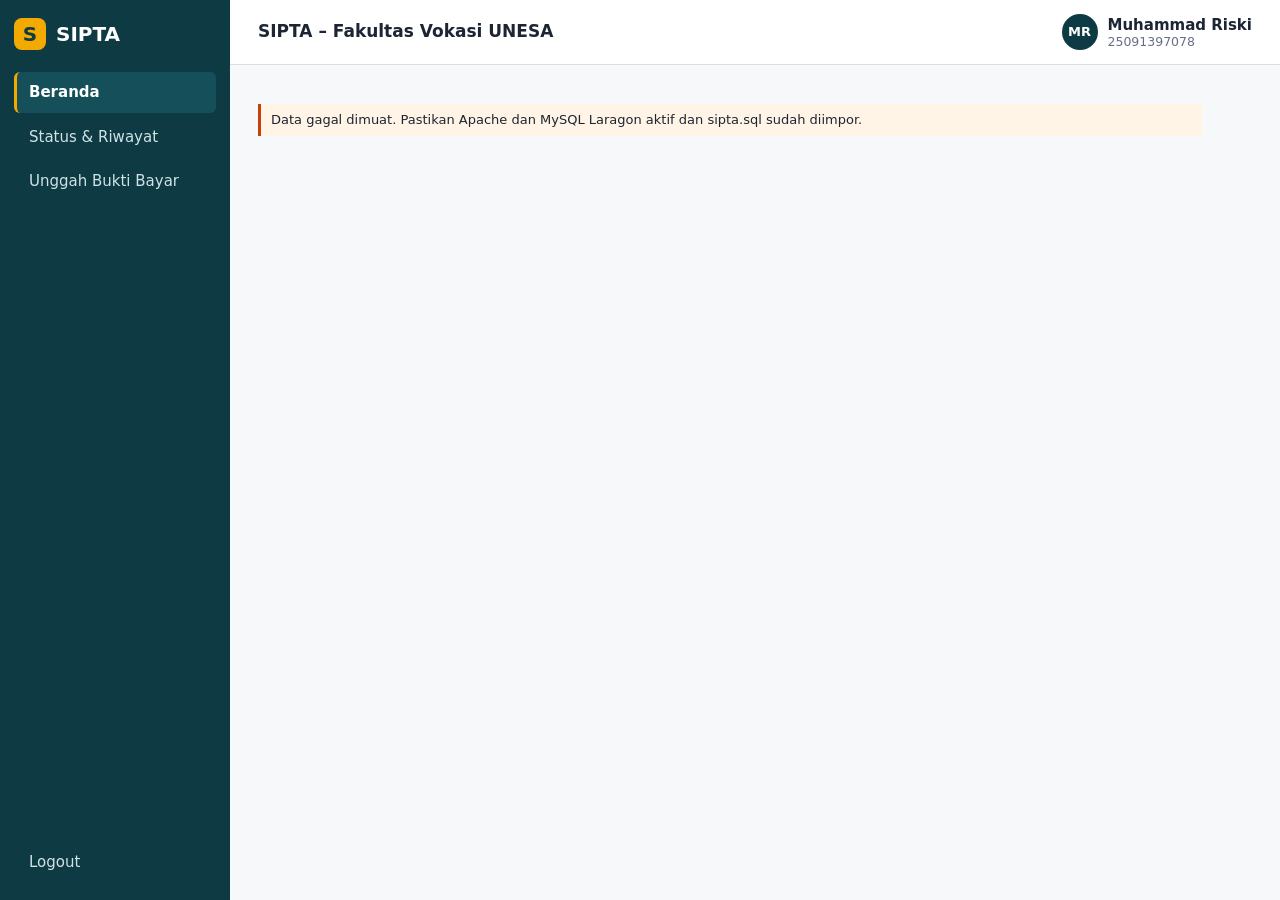
<file: index.html>
<!DOCTYPE html>
<html lang="id">
<head>
  <meta charset="utf-8">
  <meta name="viewport" content="width=device-width, initial-scale=1">
  <title>SIPTA - Status &amp; Pembayaran</title>
  <link rel="stylesheet" href="css/style.css">
</head>
<body>
  <aside id="side">
    <div class="brand"><span class="logo">S</span>SIPTA</div>
    <nav>
      <a href="#" data-page="beranda" class="on">Beranda</a>
      <a href="#" data-page="konten">Status &amp; Riwayat</a>
      <a href="#" data-page="form">Unggah Bukti Bayar</a>
    </nav>
    <a class="out" href="#">Logout</a>
  </aside>
  <div id="main">
    <header>
      <button id="burger" aria-label="Buka menu">&#9776;</button>
      <h1>SIPTA – Fakultas Vokasi UNESA</h1>
      <div class="user">
        <span class="uinit">MR</span>
        <div>
          <b class="uname">Muhammad Riski</b>
          <small class="unim">25091397078</small>
        </div>
      </div>
    </header>
    <main id="content">
      <section class="page">
        <h2>Beranda</h2>
        <h3 class="welcome">Selamat datang, <span class="uname"></span>!</h3>
        <p class="mut">Lihat status peminjaman dan aktivitas terkini Anda.</p>
        <div class="stats">
          <div class="stat">
            <small>Menunggu Diproses</small>
            <b id="s-menunggu">0</b>
            <small>Pengajuan Alat/Ruangan</small>
          </div>
          <div class="stat hot">
            <small>Menunggu Pembayaran</small>
            <b id="s-bayar">0</b>
            <small>Ruangan Akhir Pekan</small>
          </div>
          <div class="stat">
            <small>Alat Dipinjam</small>
            <b id="s-pinjam">0</b>
            <small>Saat ini sedang dipinjam</small>
          </div>
        </div>
        <h3>Aktivitas Terkini</h3>
        <div class="tw">
          <table class="tbl">
            <thead>
              <tr>
                <th>Jenis Peminjaman</th>
                <th>Tanggal Pengajuan</th>
                <th>Keperluan</th>
                <th>Status</th>
              </tr>
            </thead>
            <tbody id="aktivitas"></tbody>
          </table>
        </div>
      </section>
    </main>
  </div>
  <script src="https://cdnjs.cloudflare.com/ajax/libs/jquery/3.7.1/jquery.min.js"></script>
  <script src="js/konten.js"></script>
  <script src="js/validasi.js"></script>
  <script src="js/main.js"></script>
</body>
</html>
</file>
<file: css/style.css>
:root {
  --ink: #1d2433;
  --bg: #f6f8fa;
  --side: #0e3b43;
  --acc: #f2a900;
  --mut: #667085;
  --line: #d7dde3;
  --ok: #1b7f5c;
  --bad: #c2410c;
}

* {
  box-sizing: border-box;
}

body {
  margin: 0;
  display: flex;
  min-height: 100vh;
  font: 15px/1.5 "Segoe UI", system-ui, sans-serif;
  background: var(--bg);
  color: var(--ink);
}

#side {
  width: 230px;
  flex: none;
  background: var(--side);
  color: #cfe3e6;
  display: flex;
  flex-direction: column;
  gap: 8px;
  padding: 18px 14px;
  min-height: 100vh;
}

.brand {
  display: flex;
  align-items: center;
  gap: 10px;
  font-weight: 700;
  font-size: 20px;
  color: #fff;
  margin-bottom: 14px;
}

.logo {
  display: grid;
  place-items: center;
  width: 32px;
  height: 32px;
  border-radius: 8px;
  background: var(--acc);
  color: var(--side);
  font-weight: 800;
}

#side nav {
  display: flex;
  flex-direction: column;
  gap: 4px;
  flex: 1;
}

#side a {
  color: inherit;
  text-decoration: none;
  padding: 9px 12px;
  border-radius: 6px;
  border-left: 3px solid transparent;
}

#side a:hover {
  background: #15505a;
}

#side a.on {
  background: #15505a;
  border-left-color: var(--acc);
  color: #fff;
  font-weight: 600;
}

#main {
  flex: 1;
  min-width: 0;
}

header {
  display: flex;
  align-items: center;
  gap: 12px;
  padding: 14px 28px;
  background: #fff;
  border-bottom: 1px solid var(--line);
}

header h1 {
  font-size: 17px;
  margin: 0;
  flex: 1;
}

.user {
  display: flex;
  gap: 10px;
  align-items: center;
  font-weight: 600;
  line-height: 1.2;
}

.user span {
  display: grid;
  place-items: center;
  width: 36px;
  height: 36px;
  border-radius: 50%;
  background: var(--side);
  color: #fff;
  font-size: 13px;
}

.user small {
  display: block;
  color: var(--mut);
  font-weight: 400;
}

#burger {
  display: none;
  border: 0;
  background: none;
  font-size: 22px;
  cursor: pointer;
}

#content {
  padding: 26px 28px;
  max-width: 1000px;
}

h2 {
  margin: 0 0 4px;
  font-size: 24px;
}

.mut {
  color: var(--mut);
  margin-top: 0;
}

.stats {
  display: grid;
  grid-template-columns: repeat(auto-fit, minmax(170px, 1fr));
  gap: 14px;
  margin: 20px 0;
}

.stat {
  background: #fff;
  border: 1px solid var(--line);
  padding: 16px;
  border-radius: 4px;
}

.stat b {
  display: block;
  font-size: 34px;
  line-height: 1.1;
}

.stat.hot {
  border-color: var(--acc);
  box-shadow: inset 4px 0 0 var(--acc);
}

.tabs {
  display: flex;
  gap: 4px;
  border-bottom: 1px solid var(--line);
  margin: 18px 0 14px;
}

.tab {
  border: 0;
  background: none;
  padding: 10px 16px;
  cursor: pointer;
  font: inherit;
  color: var(--mut);
  border-bottom: 3px solid transparent;
}

.tab.on {
  color: var(--ink);
  font-weight: 600;
  border-bottom-color: var(--acc);
}

.tab b {
  background: #e6ebef;
  border-radius: 10px;
  padding: 0 8px;
  font-size: 12px;
  margin-left: 6px;
}

.filters {
  display: flex;
  gap: 10px;
  flex-wrap: wrap;
  margin-bottom: 14px;
}

select,
input[type=text],
input[type=file] {
  font: inherit;
  padding: 8px 10px;
  border: 1px solid var(--line);
  border-radius: 4px;
  background: #fff;
  max-width: 100%;
}

.card {
  display: grid;
  grid-template-columns: 1.2fr 1fr 1.4fr;
  background: #fff;
  border: 1px solid var(--line);
  border-radius: 4px;
  margin-bottom: 12px;
}

.card > div {
  padding: 14px 16px;
}

.card > div + div {
  border-left: 2px dashed var(--line);
}

.card h3 {
  margin: 2px 0;
  font-size: 17px;
}

.card p {
  margin: 4px 0;
}

small {
  color: var(--mut);
}

.badge {
  display: inline-block;
  padding: 2px 10px;
  border: 2px solid var(--ink);
  border-radius: 3px;
  font-weight: 700;
  font-size: 12px;
}

.badge[data-s=menunggu_pembayaran] {
  border-color: var(--acc);
  color: #8a5d00;
}

.badge[data-s=ditolak] {
  border-color: var(--bad);
  color: var(--bad);
}

.badge[data-s=selesai],
.badge[data-s=dikembalikan],
.badge[data-s=disetujui] {
  border-color: var(--ok);
  color: var(--ok);
}

.note {
  background: #fff4e5;
  border-left: 3px solid var(--bad);
  padding: 6px 10px;
  font-size: 13px;
}

.btn {
  font: inherit;
  font-weight: 600;
  border: 0;
  border-radius: 4px;
  padding: 9px 16px;
  background: var(--side);
  color: #fff;
  cursor: pointer;
}

.btn:hover {
  background: #15505a;
}

.btn.ghost {
  background: #e6ebef;
  color: var(--ink);
}

.form {
  display: grid;
  gap: 14px;
  max-width: 520px;
  background: #fff;
  border: 1px solid var(--line);
  padding: 20px;
  border-radius: 4px;
}

.form label {
  display: grid;
  gap: 4px;
  font-weight: 600;
}

.form input,
.form select {
  font-weight: 400;
}

.err {
  color: var(--bad);
  font-size: 13px;
  font-weight: 400;
  font-style: normal;
  min-height: 0;
}

.invalid {
  border-color: var(--bad) !important;
}

.info {
  background: #eef6f7;
  padding: 8px 12px;
  margin: 0;
  border-radius: 4px;
}

.row {
  display: flex;
  gap: 10px;
}

#prev {
  max-width: 180px;
  border: 1px solid var(--line);
}

#hasil.ok {
  color: var(--ok);
}

#hasil.no {
  color: var(--bad);
}

@media (max-width: 800px) {
  #side {
    position: fixed;
    top: 0;
    height: 100vh;
    z-index: 5;
    left: -240px;
    transition: left .2s;
  }

  #side.open {
    left: 0;
  }

  #burger {
    display: block;
  }

  header,
  #content {
    padding-left: 16px;
    padding-right: 16px;
  }

  .card {
    grid-template-columns: 1fr;
  }

  .card > div + div {
    border-left: 0;
    border-top: 2px dashed var(--line);
  }
}

.welcome {
  font-size: 26px;
  margin: 18px 0 2px;
}

h3 {
  margin: 18px 0 8px;
}

.stat small {
  display: block;
}

.tw {
  overflow-x: auto;
}

.tbl {
  width: 100%;
  border-collapse: collapse;
  background: #fff;
  border: 1px solid var(--line);
}

.tbl th,
.tbl td {
  padding: 10px 12px;
  text-align: left;
  vertical-align: top;
  border-bottom: 1px solid var(--line);
}

.tbl th {
  background: #eef2f5;
  font-size: 13px;
}

.sh {
  display: flex;
  justify-content: space-between;
  align-items: baseline;
  gap: 10px;
  flex-wrap: wrap;
}

.banner {
  background: #fff;
  border: 1px solid var(--line);
  border-left: 4px solid var(--bad);
  padding: 12px 16px;
  border-radius: 4px;
  margin: 14px 0;
}

.proof {
  background: #fff4e5;
  border-left: 3px solid var(--bad);
  padding: 8px 10px;
  margin: 6px 0;
  font-size: 13px;
}

.foot {
  background: #e9eef2;
  color: var(--mut);
  padding: 10px 14px;
  font-size: 13px;
  border-radius: 4px;
  margin-top: 14px;
}
</file>
